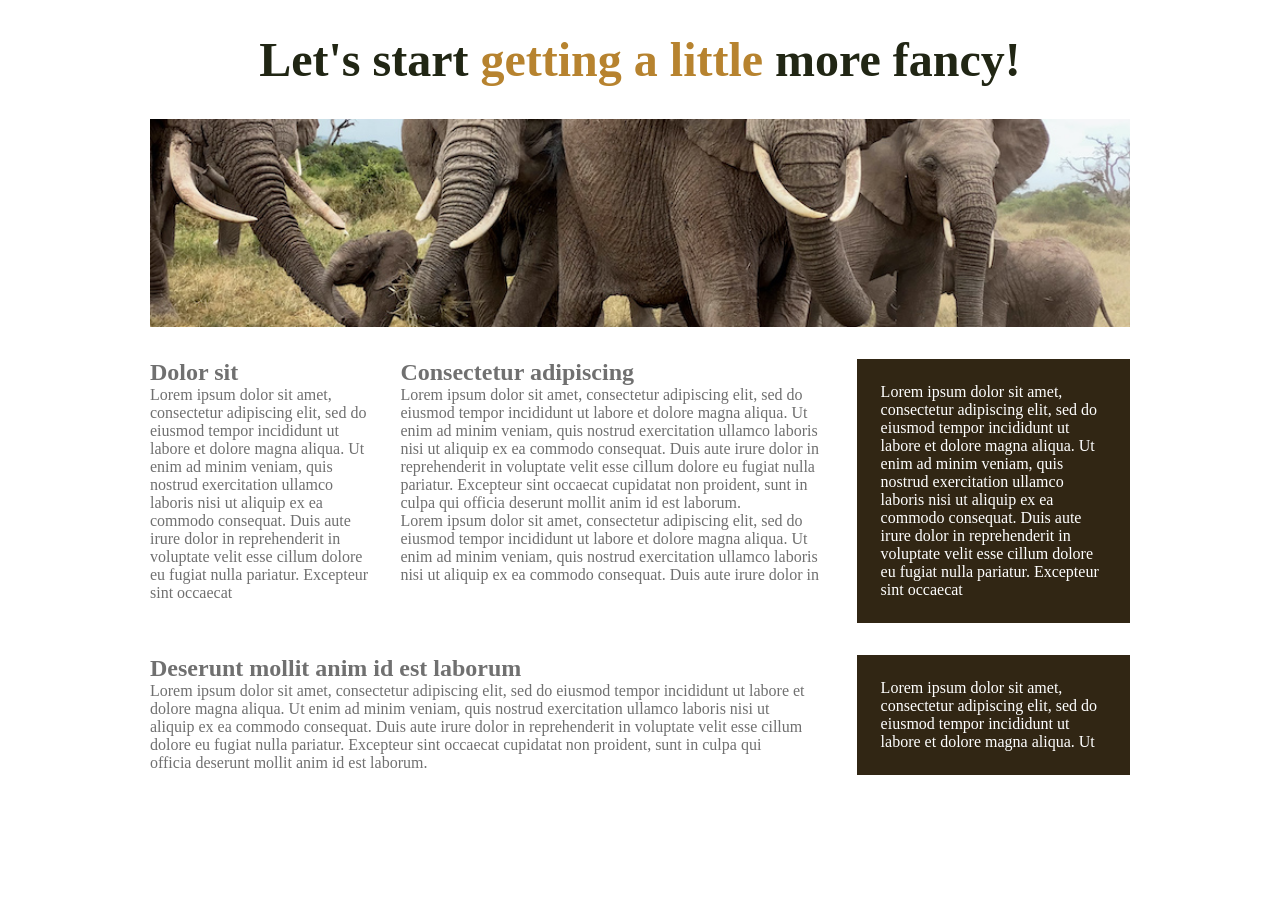
<file: index.html>
<html>
    <head>
        <title>Starting to think responsively</title>
        <link rel="stylesheet" href="style.css">
    </head>
    <body>
        
        <div class="container">
            <h1>Let's start <span>getting a little</span> more fancy!  </h1>
            <img src="xyz.jpeg" alt="elephants in their natural habitat">
            
            <div class="columns">
                <div class="col left">
                    <h2>Dolor sit</h2>
                    <p>Lorem ipsum dolor sit amet, consectetur adipiscing elit, sed do eiusmod tempor incididunt ut labore et dolore magna aliqua. Ut enim ad minim veniam, quis nostrud exercitation ullamco laboris nisi ut aliquip ex ea commodo consequat. Duis aute irure dolor in reprehenderit in voluptate velit esse cillum dolore eu fugiat nulla pariatur. Excepteur sint occaecat</p>
                </div>
                <div class="col">
                    <h2>Consectetur adipiscing</h2>
                    <p>Lorem ipsum dolor sit amet, consectetur adipiscing elit, sed do eiusmod tempor incididunt ut labore et dolore magna aliqua. Ut enim ad minim veniam, quis nostrud exercitation ullamco laboris nisi ut aliquip ex ea commodo consequat. Duis aute irure dolor in reprehenderit in voluptate velit esse cillum dolore eu fugiat nulla pariatur. Excepteur sint occaecat cupidatat non proident, sunt in culpa qui officia deserunt mollit anim id est laborum.</p>
                    <p>Lorem ipsum dolor sit amet, consectetur adipiscing elit, sed do eiusmod tempor incididunt ut labore et dolore magna aliqua. Ut enim ad minim veniam, quis nostrud exercitation ullamco laboris nisi ut aliquip ex ea commodo consequat. Duis aute irure dolor in </p>
                </div>
                <div class="col right">
                    <p>Lorem ipsum dolor sit amet, consectetur adipiscing elit, sed do eiusmod tempor incididunt ut labore et dolore magna aliqua. Ut enim ad minim veniam, quis nostrud exercitation ullamco laboris nisi ut aliquip ex ea commodo consequat. Duis aute irure dolor in reprehenderit in voluptate velit esse cillum dolore eu fugiat nulla pariatur. Excepteur sint occaecat</p>
                </div>
            </div>
            
            <div class="columns">
                <div class="col bottom">
                    <h2>Deserunt mollit anim id est laborum</h2>
                    <p>Lorem ipsum dolor sit amet, consectetur adipiscing elit, sed do eiusmod tempor incididunt ut labore et dolore magna aliqua. Ut enim ad minim veniam, quis nostrud exercitation ullamco laboris nisi ut aliquip ex ea commodo consequat. Duis aute irure dolor in reprehenderit in voluptate velit esse cillum dolore eu fugiat nulla pariatur. Excepteur sint occaecat cupidatat non proident, sunt in culpa qui officia deserunt mollit anim id est laborum.</p>
                </div>
                <div class="col right">
                    <p>Lorem ipsum dolor sit amet, consectetur adipiscing elit, sed do eiusmod tempor incididunt ut labore et dolore magna aliqua. Ut</p>
                </div>
            </div>
        </div>
    </body>
</html>
</file>
<file: style.css>
body{
    font-size: 1.125 rem;
    margin: 0;
    color: #707070;
}

.container{
    max-width: 980px;
    margin-left: auto;
    margin-right: auto;
    display: flex;
    flex-direction: column;
    font-family: 'Poppins';
}

h1{
    
    text-align: center;
    font-size: 3rem;
    color: #212614;
}
h2{
    margin: 0;
    font-size: 1.5 rem;
}
h1 span{
    color: #B7832F;
}
p{
    margin: 0;
}

.container > img {
    height: 13rem;
    object-fit: cover;
}

.columns{
    margin-top: 2em;
    display: flex;
    justify-content: space-between;
}

.col { 
    width: 44%;
}

.left, .right{
    width: 23%;
}

.right{
    align-content: center;
    background-color: #312614;
    color: white;
    padding: 1.5rem;
}

.bottom {
    width: 67%;
}

@media screen and (max-width: 600px){
    .columns{
        flex-direction: column;
        justify-content: space-between;
    }
    .col { 
        width: 90%;
        margin: 1rem auto;
    }
    
    .right{
        align-content: center;
        background-color: #312614;
        color: white;
        padding: 1.5rem;
    }
}
</file>
<file: docs/style.css>
body{
    font-size: 1.125 rem;
    margin: 0;
    color: #707070;
}

.container{
    max-width: 980px;
    margin-left: auto;
    margin-right: auto;
    display: flex;
    flex-direction: column;
    font-family: 'Poppins';
}

h1{
    
    text-align: center;
    font-size: 3rem;
    color: #212614;
}
h2{
    margin: 0;
    font-size: 1.5 rem;
}
h1 span{
    color: #B7832F;
}
p{
    margin: 0;
}

.container > img {
    height: 13rem;
    object-fit: cover;
}

.columns{
    margin-top: 2em;
    display: flex;
    justify-content: space-between;
}

.col { 
    width: 44%;
}

.left, .right{
    width: 23%;
}

.right{
    align-content: center;
    background-color: #312614;
    color: white;
    padding: 1.5rem;
}

.bottom {
    width: 67%;
}

@media screen and (max-width: 600px){
    .columns{
        flex-direction: column;
        justify-content: space-between;
    }
    .col { 
        width: 90%;
        margin: 1rem auto;
    }
    
    .right{
        align-content: center;
        background-color: #312614;
        color: white;
        padding: 1.5rem;
    }
}
</file>
